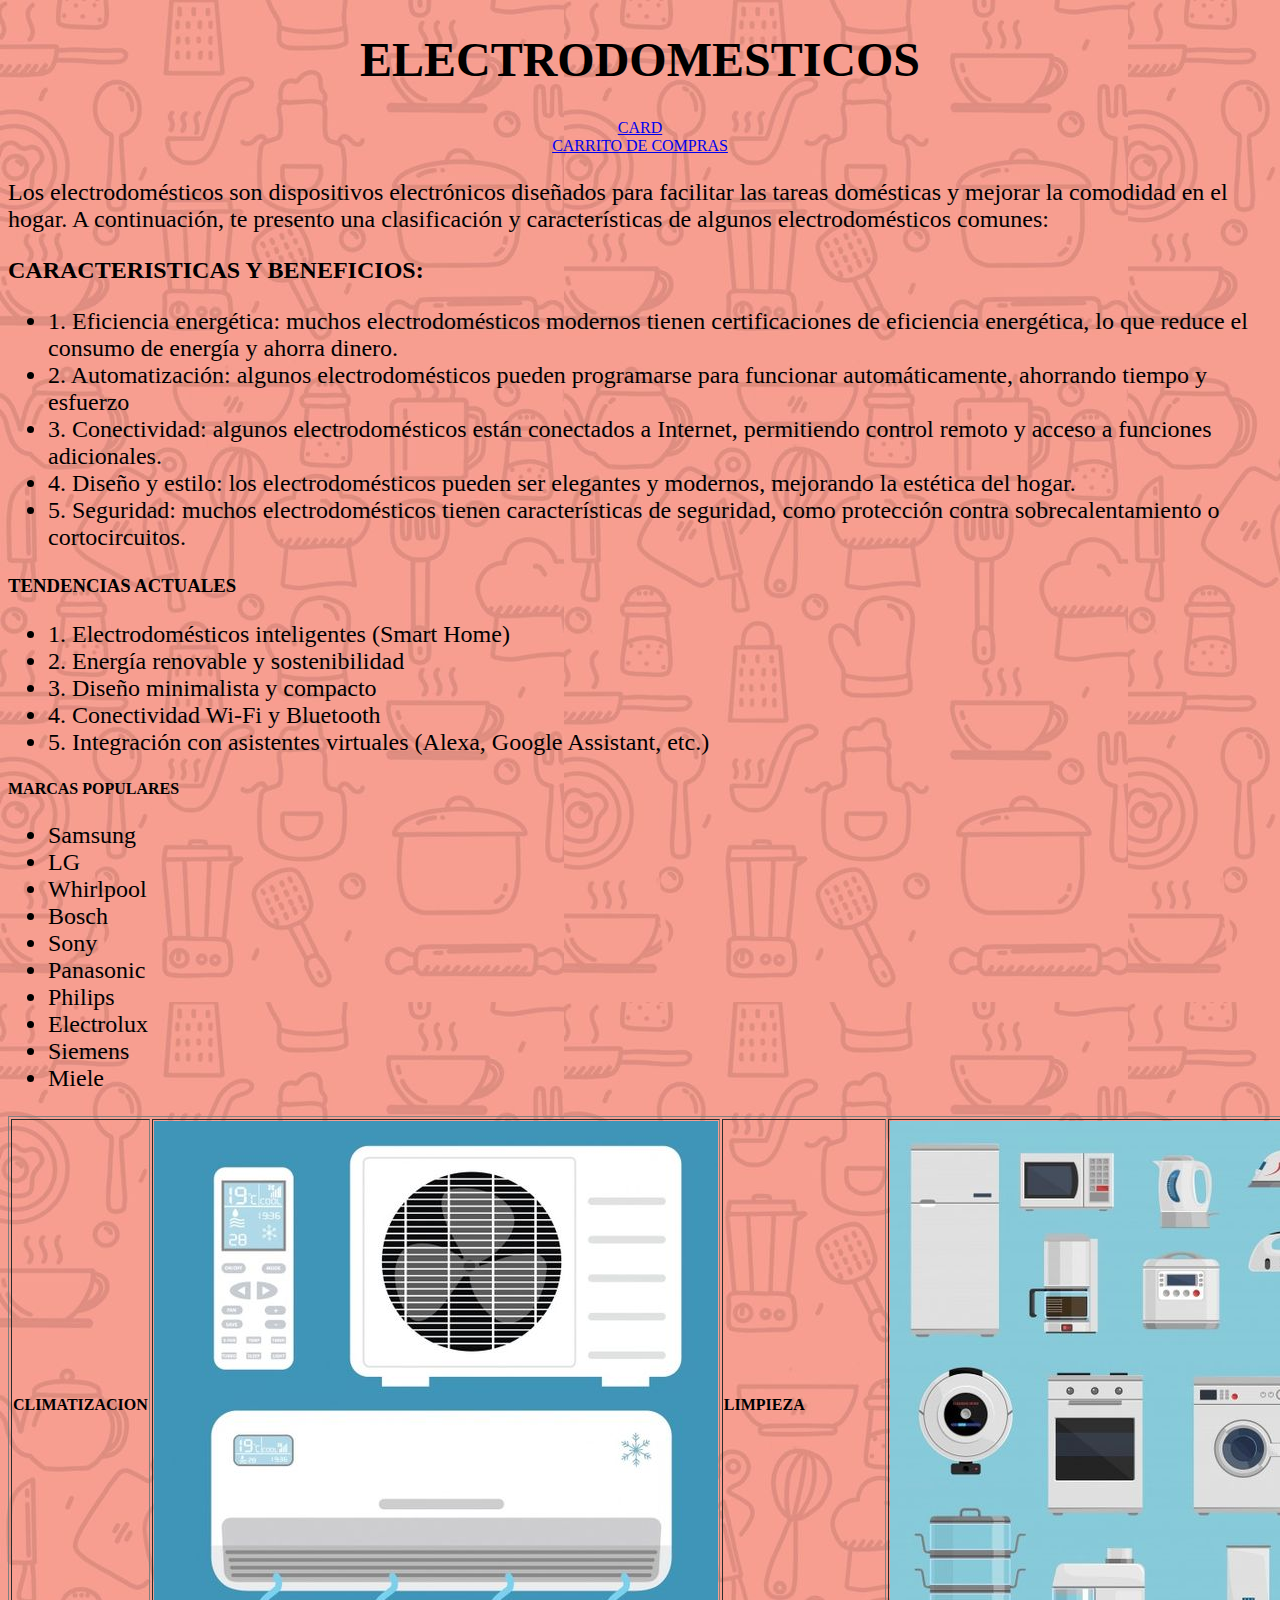
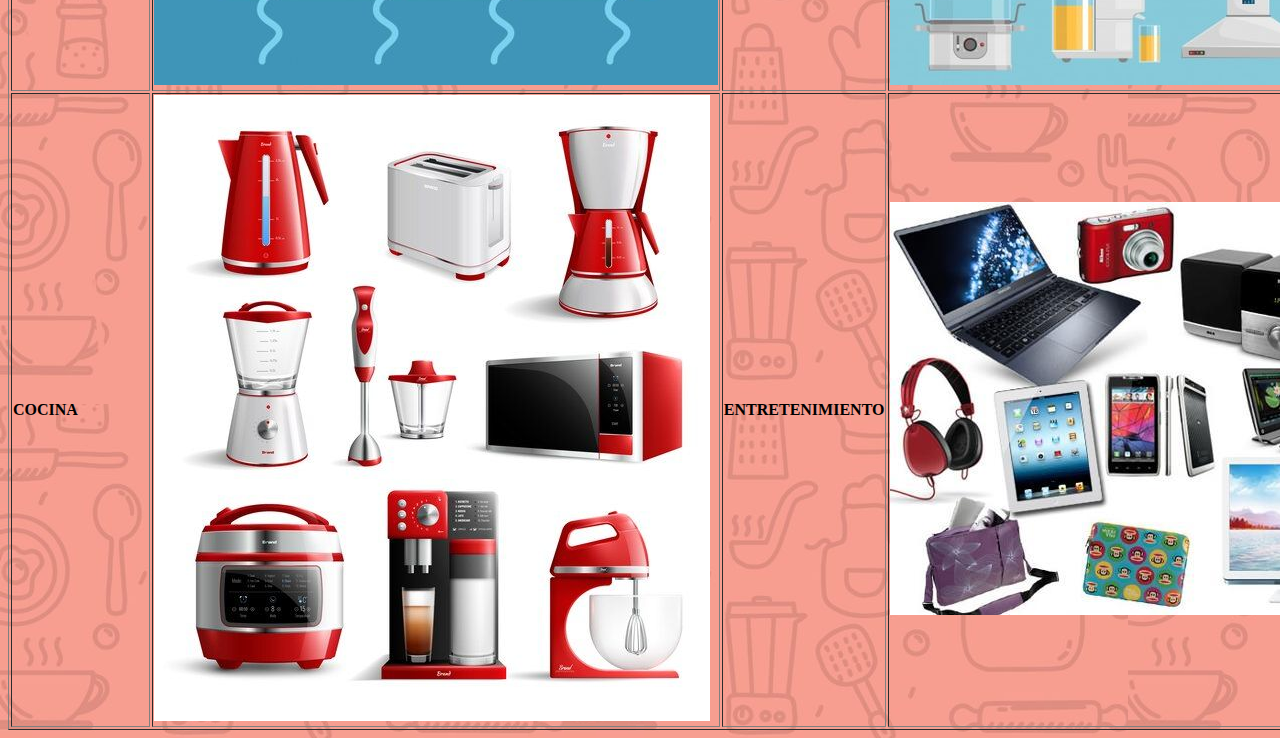
<file: index.html>
<!DOCTYPE html>
<html lang="en">
<head>
    <meta charset="UTF-8">
    <meta name="viewport" content="width=device-width, initial-scale=1.0">
    <title>PROYECTO</title>
    <link rel="stylesheet" href="./css/style.css">
</head>


<body><article>
    <nav><h1><center>ELECTRODOMESTICOS</center></nav></h1>
        <tr>
            <center><td><li><a href="card.html">CARD</a></li></td></center>
            <center><td><li><a href="carritocompras.html">CARRITO DE COMPRAS</a></li></td></center>
        </tr>


    <p>Los electrodomésticos son dispositivos electrónicos diseñados para facilitar las tareas domésticas y mejorar la comodidad en el hogar. A continuación, te presento una clasificación y características de algunos electrodomésticos comunes:</p>

    <h2>CARACTERISTICAS Y BENEFICIOS:</h2>
    <ul>
        <li>1. Eficiencia energética: muchos electrodomésticos modernos tienen certificaciones de eficiencia energética, lo que reduce el consumo de energía y ahorra dinero.        </li>
        <li>2. Automatización: algunos electrodomésticos pueden programarse para funcionar automáticamente, ahorrando tiempo y esfuerzo</li>
        <li>3. Conectividad: algunos electrodomésticos están conectados a Internet, permitiendo control remoto y acceso a funciones adicionales.</li>
        <li>4. Diseño y estilo: los electrodomésticos pueden ser elegantes y modernos, mejorando la estética del hogar.</li>
        <li>5. Seguridad: muchos electrodomésticos tienen características de seguridad, como protección contra sobrecalentamiento o cortocircuitos.</li>
    </ul>
    <h3>TENDENCIAS ACTUALES</h3>
    <ul>
        <li>1. Electrodomésticos inteligentes (Smart Home)
        </li>
        <li>2. Energía renovable y sostenibilidad</li>
        <li>3. Diseño minimalista y compacto
        </li>
        <li>4. Conectividad Wi-Fi y Bluetooth
        </li>
        <li>5. Integración con asistentes virtuales (Alexa, Google Assistant, etc.)
        </li>
    </ul>
    <h4>MARCAS POPULARES</h4>
    <ul>
        <li>Samsung</li>
        <li>LG</li>
        <li>Whirlpool</li>
        <li>Bosch</li>
        <li>Sony</li>
        <li>Panasonic</li>
        <li>Philips</li>
        <li>Electrolux</li>
        <li>Siemens</li>
        <li>Miele</li>
    </ul>
    <center><table border="1">
        <tr>
            <td><b>CLIMATIZACION</b></td>
            <td>
                <img src="./img/climatizacion.jpg" alt="">
            </td>
            <td><b>LIMPIEZA</b></td>
            <td>
                <img src="./img/limpieza.jpg" alt="">
            </td>
        </tr>
        <tr>
            <td><b>COCINA</b></td>
            <td>
                <img src="./img/cocina.jpg" alt="">
            </td>
            <td><b>ENTRETENIMIENTO</b></td>
            <td>
                <img src="./img/entretenimiento.jpg" alt="">
            </td>
        </tr>
    </table></center>


</article></body>
</html>
</file>
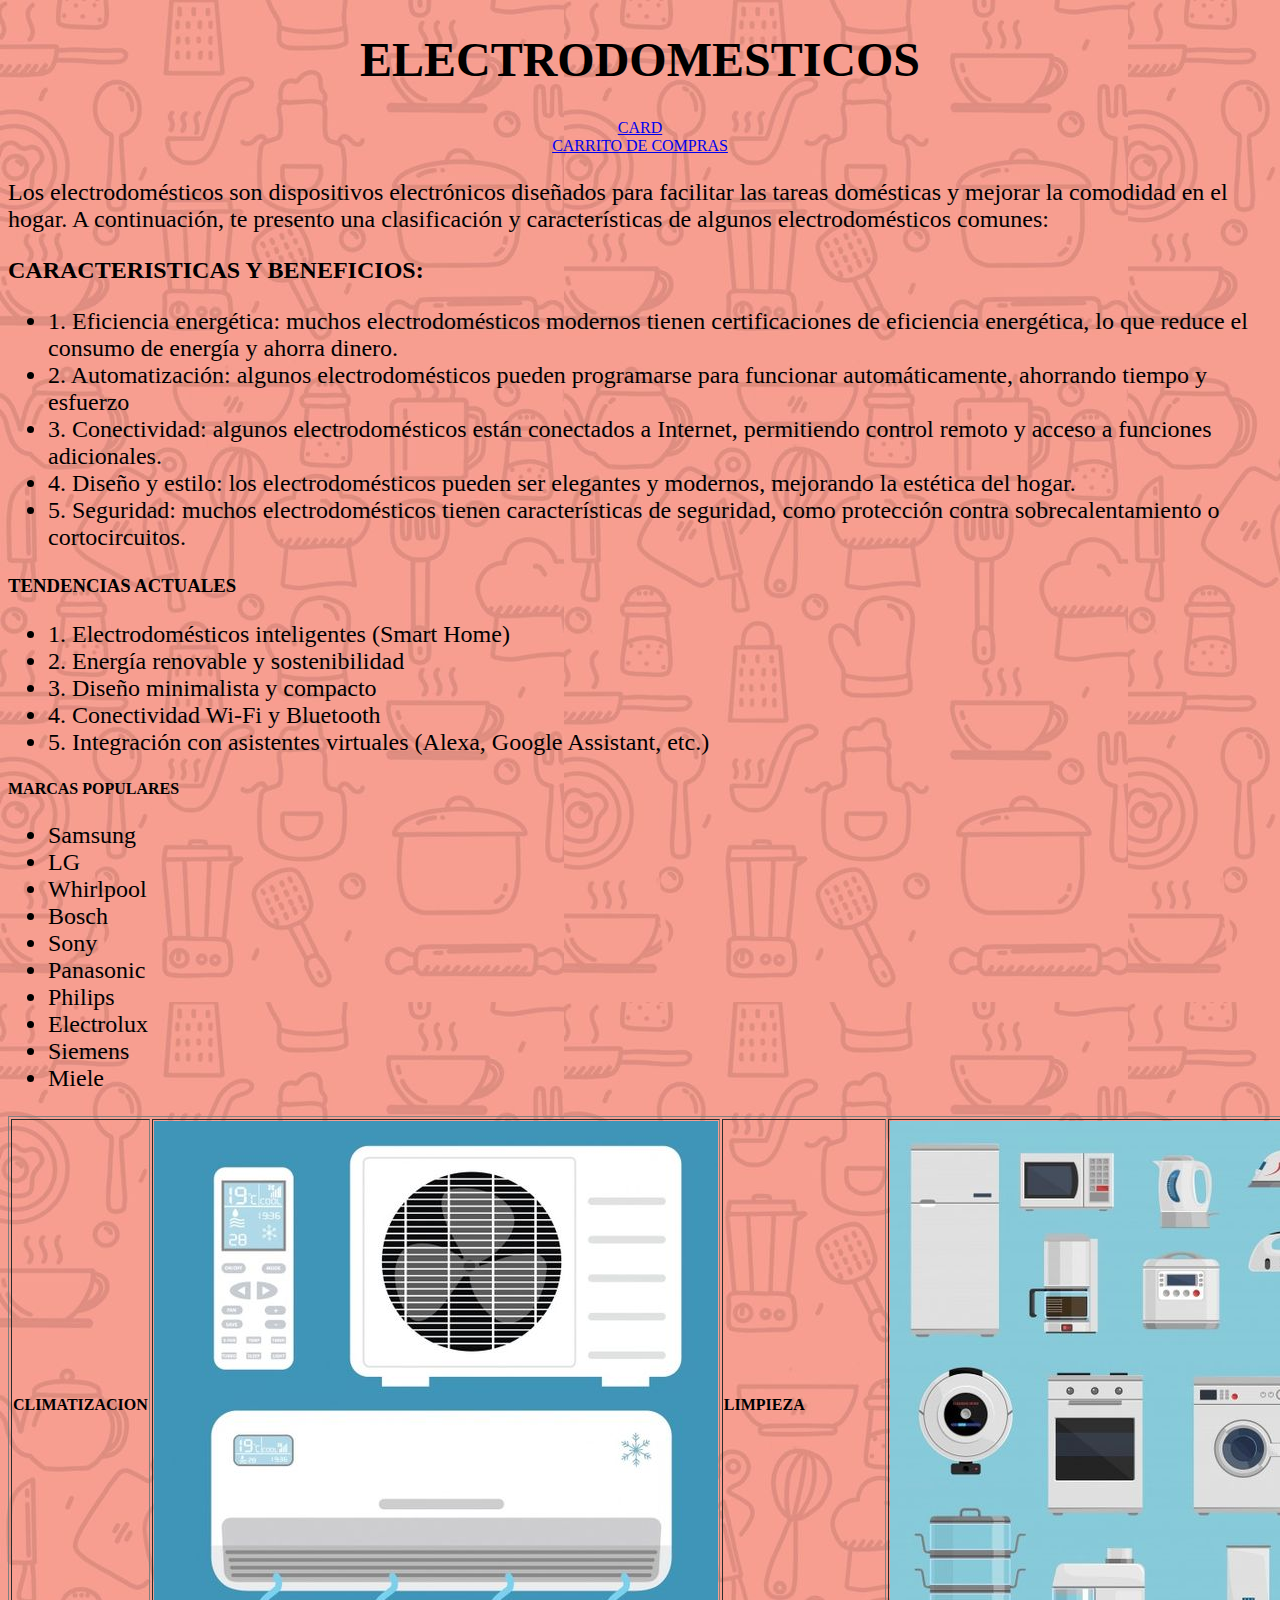
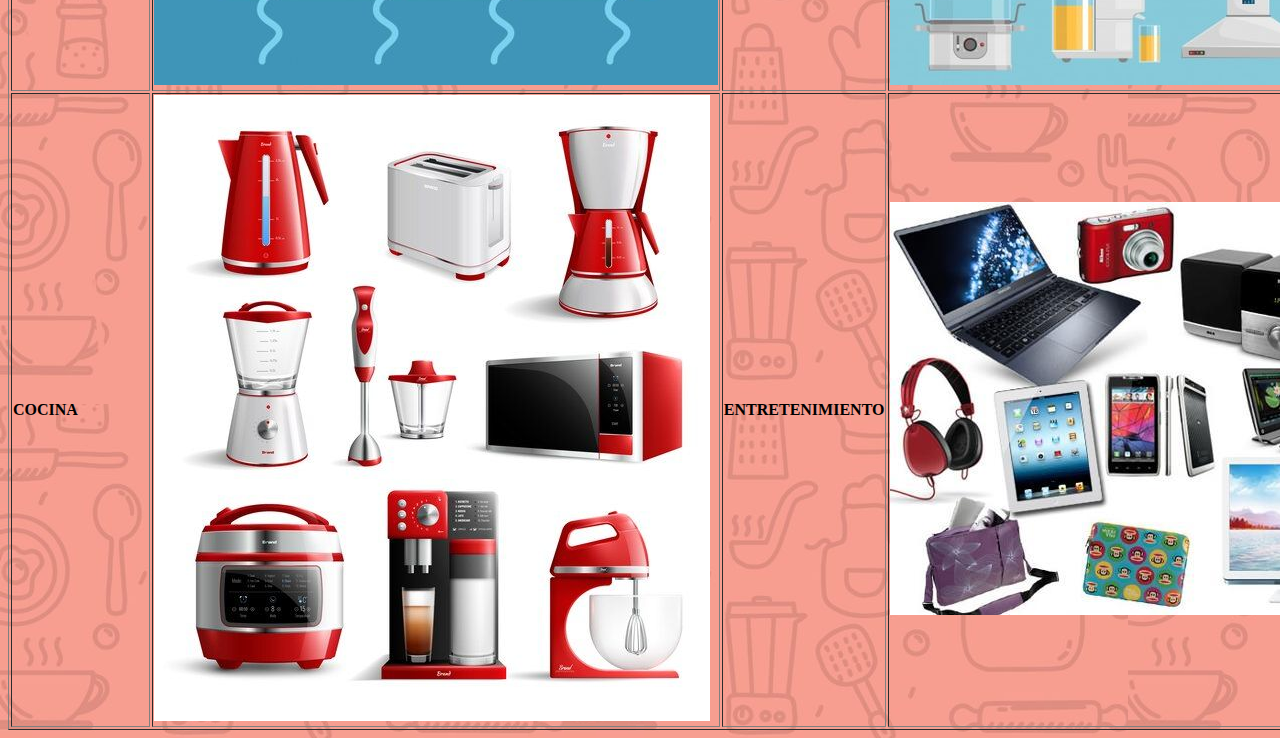
<file: PROYECTO/index.html>
<!DOCTYPE html>
<html lang="en">
<head>
    <meta charset="UTF-8">
    <meta name="viewport" content="width=device-width, initial-scale=1.0">
    <title>PROYECTO</title>
    <link rel="stylesheet" href="./css/style.css">
</head>


<body><article>
    <nav><h1><center>ELECTRODOMESTICOS</center></nav></h1>
        <tr>
            <center><td><li><a href="card.html">CARD</a></li></td></center>
            <center><td><li><a href="carritocompras.html">CARRITO DE COMPRAS</a></li></td></center>
        </tr>


    <p>Los electrodomésticos son dispositivos electrónicos diseñados para facilitar las tareas domésticas y mejorar la comodidad en el hogar. A continuación, te presento una clasificación y características de algunos electrodomésticos comunes:</p>

    <h2>CARACTERISTICAS Y BENEFICIOS:</h2>
    <ul>
        <li>1. Eficiencia energética: muchos electrodomésticos modernos tienen certificaciones de eficiencia energética, lo que reduce el consumo de energía y ahorra dinero.        </li>
        <li>2. Automatización: algunos electrodomésticos pueden programarse para funcionar automáticamente, ahorrando tiempo y esfuerzo</li>
        <li>3. Conectividad: algunos electrodomésticos están conectados a Internet, permitiendo control remoto y acceso a funciones adicionales.</li>
        <li>4. Diseño y estilo: los electrodomésticos pueden ser elegantes y modernos, mejorando la estética del hogar.</li>
        <li>5. Seguridad: muchos electrodomésticos tienen características de seguridad, como protección contra sobrecalentamiento o cortocircuitos.</li>
    </ul>
    <h3>TENDENCIAS ACTUALES</h3>
    <ul>
        <li>1. Electrodomésticos inteligentes (Smart Home)
        </li>
        <li>2. Energía renovable y sostenibilidad</li>
        <li>3. Diseño minimalista y compacto
        </li>
        <li>4. Conectividad Wi-Fi y Bluetooth
        </li>
        <li>5. Integración con asistentes virtuales (Alexa, Google Assistant, etc.)
        </li>
    </ul>
    <h4>MARCAS POPULARES</h4>
    <ul>
        <li>Samsung</li>
        <li>LG</li>
        <li>Whirlpool</li>
        <li>Bosch</li>
        <li>Sony</li>
        <li>Panasonic</li>
        <li>Philips</li>
        <li>Electrolux</li>
        <li>Siemens</li>
        <li>Miele</li>
    </ul>
    <center><table border="1">
        <tr>
            <td><b>CLIMATIZACION</b></td>
            <td>
                <img src="./img/climatizacion.jpg" alt="">
            </td>
            <td><b>LIMPIEZA</b></td>
            <td>
                <img src="./img/limpieza.jpg" alt="">
            </td>
        </tr>
        <tr>
            <td><b>COCINA</b></td>
            <td>
                <img src="./img/cocina.jpg" alt="">
            </td>
            <td><b>ENTRETENIMIENTO</b></td>
            <td>
                <img src="./img/entretenimiento.jpg" alt="">
            </td>
        </tr>
    </table></center>


</article></body>
</html>
</file>
<file: css/style.css>
body{
    background-image: url('/img/fondo.jpg');
    
}
h1{
    font-size: 48px;
}
p{
    font-size: 24px;
}
ul{
    font-size: 24px;
}
</file>
<file: PROYECTO/css/style.css>
body{
    background-image: url('/img/fondo.jpg');
    
}
h1{
    font-size: 48px;
}
p{
    font-size: 24px;
}
ul{
    font-size: 24px;
}
</file>
